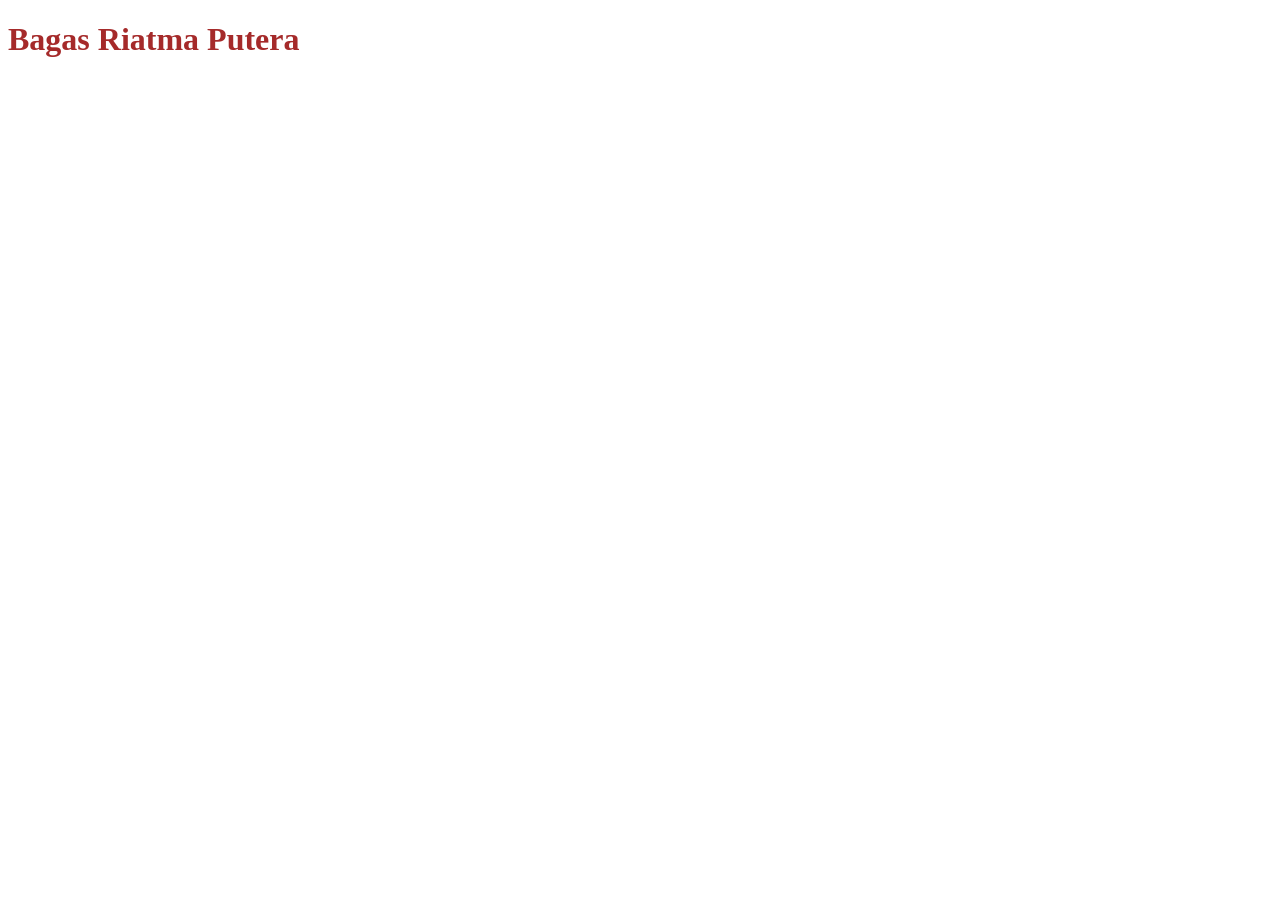
<file: BagasRiatmaPutera/index.html>
<!DOCTYPE html>
<html lang="en">
<head>
    <meta charset="UTF-8">
    <meta name="viewport" content="width=device-width, initial-scale=1.0">
    <title>GitHubClone</title>
</head>
<body>
    <h1 style="color: brown;">Bagas Riatma Putera</h1>
</body>
</html>
</file>
